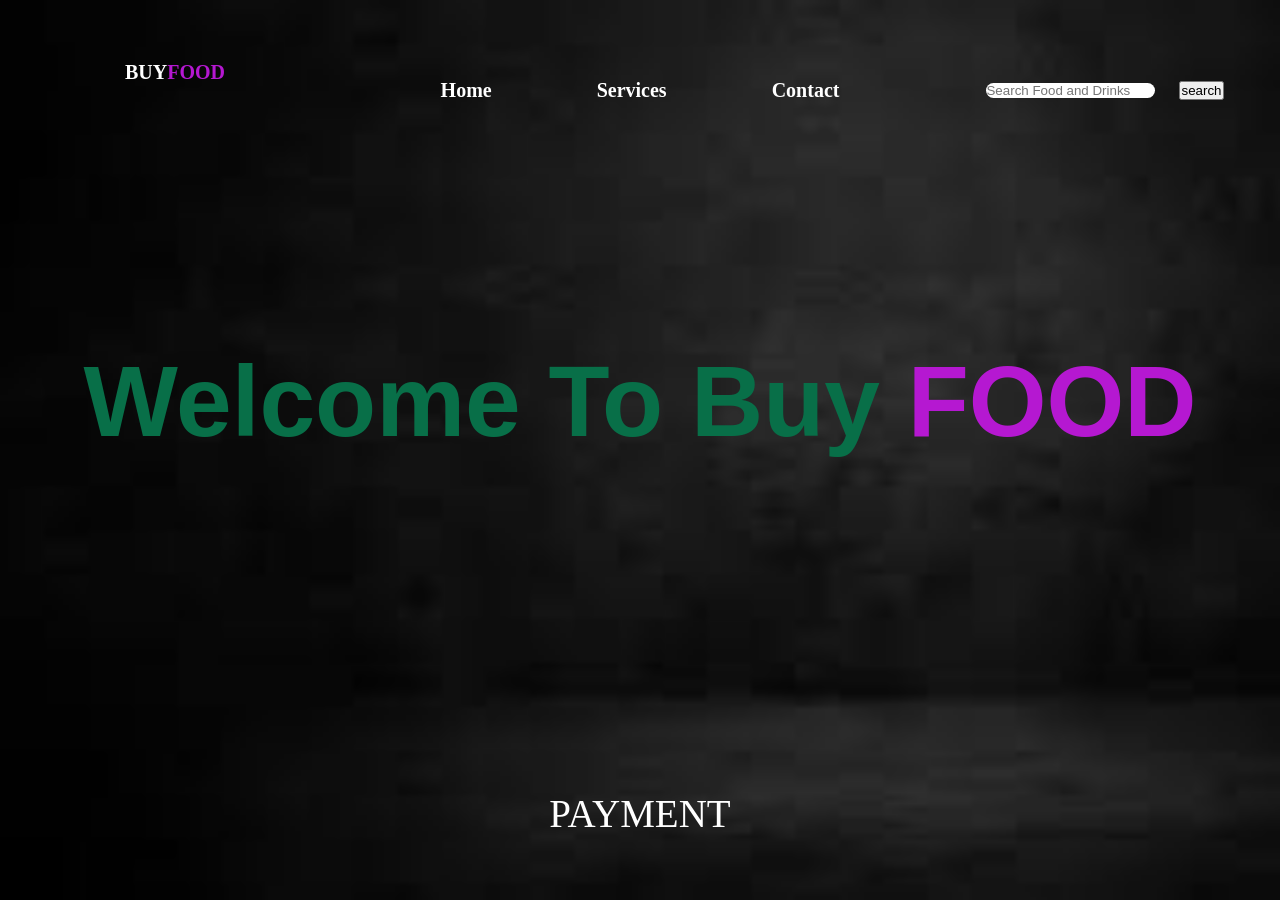
<file: index.html>
<!DOCTYPE html>
<html lang="en">
<head>
    <meta charset="UTF-8">
    <meta http-equiv="X-UA-Compatible" content="IE=edge">
    <meta name="viewport" content="width=device-width, initial-scale=1.0">

    <link rel="stylesheet" href="index.css">
    <title> Fastest Food Delivery | Buyfood.com</title>
</head>
<body>

    <div class="container">

        <div class="Box" id="Box1">

            <div class="header" id="Box1_child1">
                <a class="site_name" href="#">BUY<span>FOOD</span></a>
            </div>

            <div class="header" id="Box1_child2">
                <ul>
                    <li>
                        <a href="#">Home</a>
                        <a href="#">Services</a>
                        <a href="#">Contact</a>
                    </li>
                </ul>
            </div>

            <div class="header" id="Box1_child3">
                <form action="form.php">
                    <input type="search" name="search_bar" id="search_bar" placeholder="Search Food and Drinks">
                    <input type="submit" value="search">
                </form>
            </div>
            
        </div>

        <div class="Box" id="Box2">
            <h1>Welcome To Buy<span> FOOD</span></h1>
        </div>

        <div class="Box" id="Box3">
            <a class="pay" href="payment_form.html"> PAYMENT</a>
        </div>

    </div>

</body>
</html>
</file>
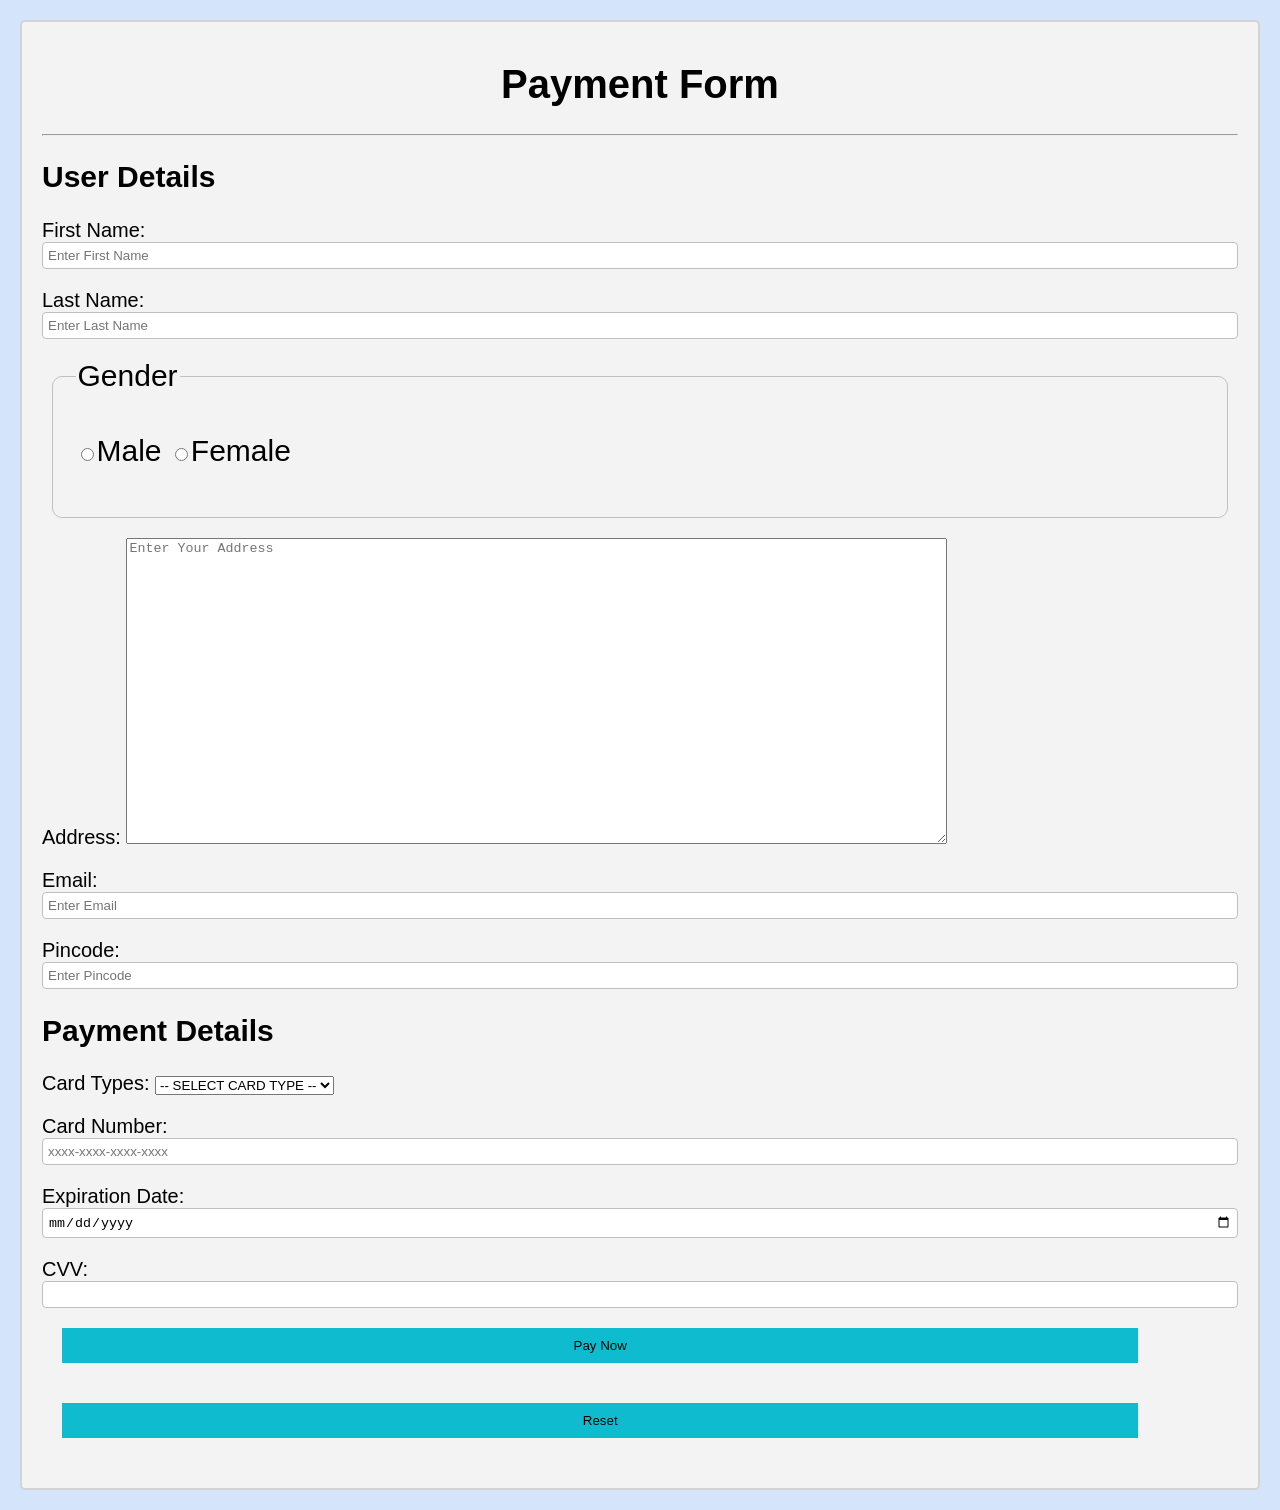
<file: payment_form.html>
<!DOCTYPE html>
<html lang="en">
<head>
    <meta charset="UTF-8">
    <meta http-equiv="X-UA-Compatible" content="IE=edge">
    <meta name="viewport" content="width=device-width, initial-scale=1.0">
    <title>Payment Form</title>

    <link rel="stylesheet" href="payment_form.css">
</head>
<body>
    <div class="container">
        
        <h1 class="main_header">Payment Form</h1>
        <hr>

        <form action="form.php">

            <h2>User Details</h2>

            <p>First Name: <input type="text" name="FName" placeholder="Enter First Name"></p>

            <p>Last Name: <input type="text" name="LName" placeholder="Enter Last Name"></p>

            
            <Fieldset>
                <legend>Gender</legend>
                <p>            
                    <label for="male">
                    <input type="radio" value="male" name="Gender" id="male">Male
                    </label>
                
                    <label for="female">
                    <input type="radio" value="Female" name="Gender" id="female">Female
                    </label>
                </p>
            </Fieldset>

            
            <p>Address: <textarea name="Address" id="Address" cols="100" rows="20" placeholder="Enter Your Address" ?"></textarea></p>


            <p>Email: <input type="email" name="email" id="email" placeholder="Enter Email" id=""></p>


            <p>Pincode: <input type="number" name="pincode" placeholder="Enter Pincode" id="pincode"></p>


            <h2>Payment Details</h2>

            <p>Card Types:             
                <select name="card_type" id="card_type">
                    <option value="">-- SELECT CARD TYPE --</option>
                    <option value="SBI">SBI</option>
                    <option value="HDFC">HDFC</option>
                    <option value="KOTAK">KOTAK</option>
                </select></p>


            <p>Card Number: <input type="number" name="card_number" id="card_number" placeholder="xxxx-xxxx-xxxx-xxxx"></p>


            <p>Expiration Date:  <input type="date" name="exp_date" id="exp_date"</p>

            
            <p>CVV:  <input type="password" name="cvv" id="cvv"</p>


            <input type="submit" value="Pay Now">
            <input type="reset">

        </form>
    </div>
</body>
</html>
</file>
<file: index.css>
*{
    margin: 0;
    padding: 0;
    box-sizing: border-box;
}

body{
    background-image: url("movie.jpeg");
    background-repeat:no-repeat;
    background-size:cover;
    background-attachment: fixed;
}

.container{
    display: grid;

    grid-template-rows: 20vh 60vh 20vh;
    row-gap: 10px;
}

.Box{
    color: white;
}

/* Name Of SIte */
#Box1{
    display: grid;
    grid-template-columns: 1fr 2fr 1fr;
    
    padding: 10px;
    margin: 10px;

    /* border: 1px solid silver; */
    /* background-color: darkgrey; */
    border-radius: 5px;

}

.header{
    color: white;
    /* border: 2px solid yellow; */
    margin: 0px 10px 0px 10px;
}

#Box1_child1{
    text-align: center;
    padding: 41px 0px;
    font-family: cursive;
    font-weight: bolder;
    font-size: 20px;

}

a:link{ 
    text-decoration: none;
    color:white;
    /* background-color: aqua; */
}

span{
    color: rgb(181, 24, 209);
}

/* Home Movies And Series */
#Box1_child2{
    margin: 10px;
    padding: 32px;
    
    font-size:20px ;
    font-weight: bolder;
    display: flex;
    justify-content: center;
    align-items: center;
}

ul{
    list-style-type: none;
}

ul li a{
    margin-left: 50px;
    margin-right: 50px;
}


/* form */

#Box1_child3{
    display: flex;
    justify-content: center;
    align-items: center;

}

input[type="search"]
{
    border-radius: 10px;
    border:none;

}

input[type="submit"]
{
    cursor: pointer;
    margin-left: 20px;
}



/* MAIN */
#Box2{
    font-family:Impact, Haettenschweiler, 'Arial Narrow Bold', sans-serif ;
    text-align: center;
    padding: 154px 0px;
    font-size: 50px;
    font-weight: bolder;
    color: rgb(8, 111, 72);
}

h1:hover{
    cursor:pointer;
    color: rgb(232, 128, 10);
}


/* CONTACT */
#Box3{
    text-align: center;
    padding: 51px 0px;
    font-size: 39px;
}

/* hover */
.pay:hover{
    color: gold;
}

div ul li a:hover{
    color: gold;
    background-color:hotpink;
    border-radius: 5spx;
}

.site_name:hover{
    color: gold;
}
</file>
<file: payment_form.css>
*{
    box-sizing: border-box;
}

body{
    font-family:'Franklin Gothic Medium', 'Arial Narrow', Arial, sans-serif;
    padding: 10px;
    margin: 10px;
    font-size: 20px;
    background-color: #D4E4FB;
}

.container{
    background-color: rgb(243, 243, 243);
    border:2px solid lightgray;
    padding: 13px 20px 10px 20px;
    border-radius: 5px;
}

input[type="text"],
input[type="email"],
input[type="number"],
input[type="date"],
input[type="password"]{
    width: 100%;
    border: 1px solid silver;
    padding: 5px;
    border-radius: 4px;

}

fieldset{
    border: 1px solid silver;
    margin: 10px;
    border-radius: 10px;
    font-size: 30px;
}

.main_header{
    text-align: center;
}

input[type="submit"],
input[type="reset"]{
    background-color: rgb(15, 188, 207);
    border:none;
    padding: 10px 20px;
    margin: 20px;
    text-align: center;
    cursor: pointer;
    width: 90%;
}
</file>
